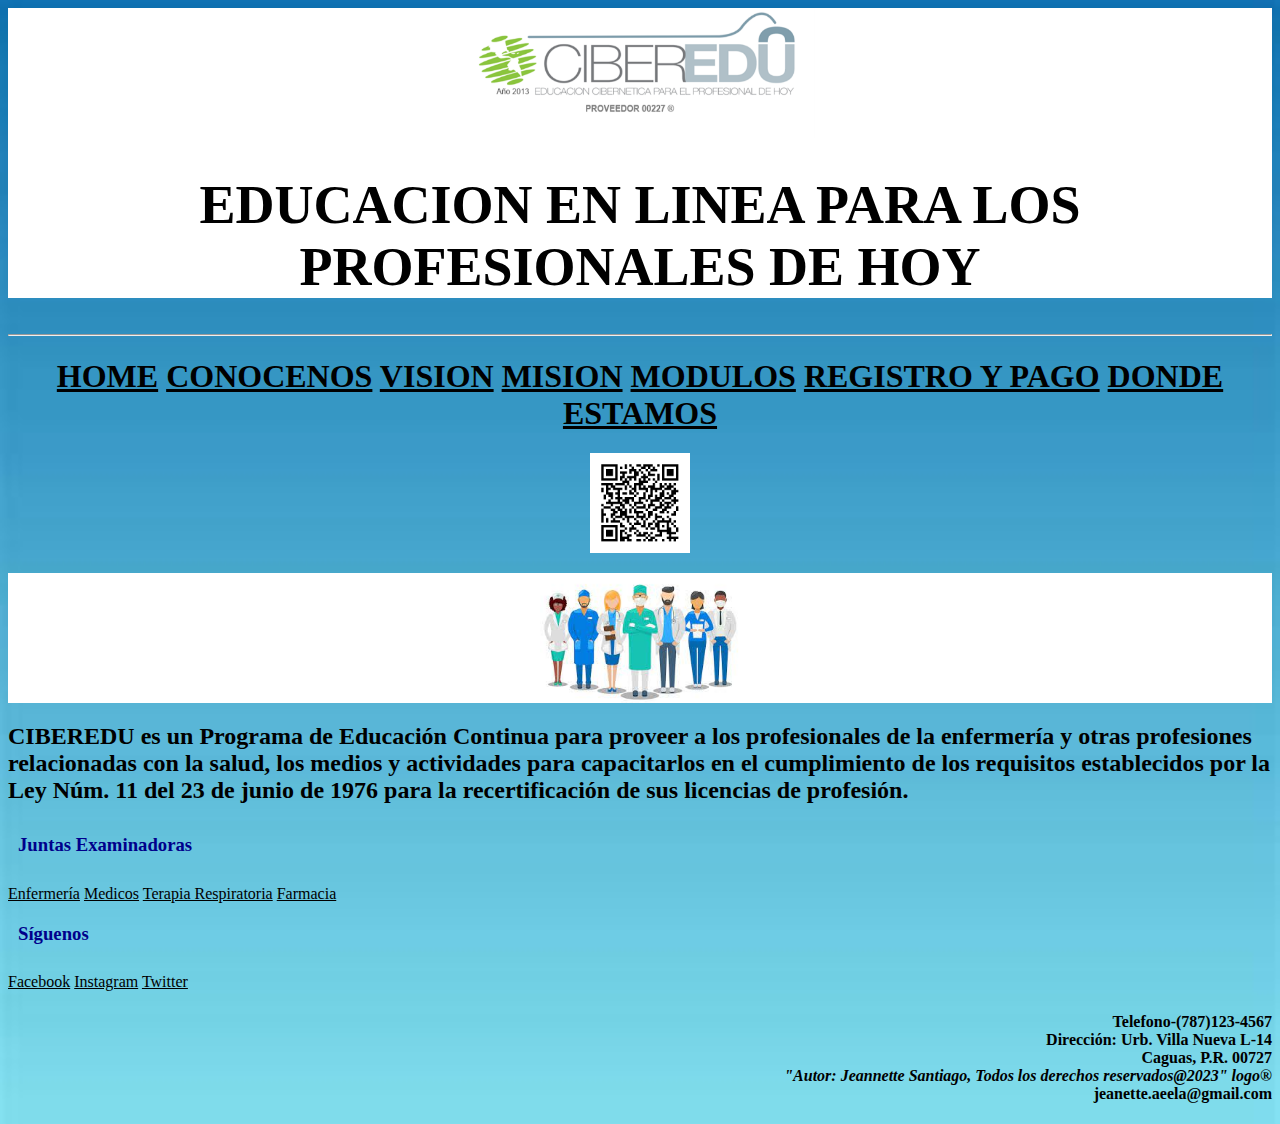
<file: index.html>
<!DOCTYPE html>
<html lang="es">
  <head>
    <meta charset="utf-8"> 
    <link rel="stylesheet" href="global.css">                
    <title>CIBEREDU</title>
  </head>                                                            
  
  <body>
    <header id="principal">
      <div class="logo">
      <img src="logo.png" alt="logo de Ciberedu" width="350" height="130" class="imagen">
       </div>
      <h1><b>EDUCACION EN LINEA PARA LOS PROFESIONALES DE HOY</b></h1>
     </header>
  
    <hr>  
   
    <form></form>
         <h1>
          <a href="#">HOME</a>
          <a href="conocenos.html">CONOCENOS</a>
          <a href="Vision.html">VISION</a>
          <a href="Mision.html">MISION</a>
          <a href="MODULOS.html">MODULOS</a>
          <a href="informacion.html">REGISTRO Y PAGO</a>
          <a href="https://www.google.com/maps/@18.2124544,-66.0668416,13z?hl=es-419">DONDE ESTAMOS</a>
          </h1>
          
        <b><img src="frame.png" alt="codigo QR" width= 100 height=100 class="imagen"></b>
   
                 
    <!--en esta sección se puede modificar la información -->
    <article> 
          <p><img src="staffimage.jfif" alt="profesiones" width="200" height="130" class="imagen"></p>
        <h2>CIBEREDU es un Programa de Educación Continua para proveer a los profesionales de la enfermería y otras profesiones relacionadas con la salud, los medios y actividades para capacitarlos en el cumplimiento de los requisitos establecidos por la Ley Núm. 11 del 23 de junio de 1976 para la recertificación de sus licencias de profesión.     
        </h2>
      
    </article>
    
    <footer></footer>
       
      <h3>Juntas Examinadoras</h3>
   
        <a href="https://www.salud.gov.pr/juntas_examinadoras">Enfermería</a>
        <a href="https://www.salud.gov.pr/juntas_examinadoras">Medicos</a>
        <a href="https://www.salud.gov.pr/juntas_examinadoras">Terapia Respiratoria</a>
        <a href="https://www.salud.gov.pr/juntas_examinadoras">Farmacia</a>
     
   
      <h3>Síguenos</h3>
        <a href="#">Facebook</a>
        <a href="#">Instagram</a>
        <a href="#">Twitter</a>
 
 
    <br>
    
    <div class="box_copyright">
      <h4> 
        <b>Telefono-(787)123-4567</b><br>
        <b>Dirección: Urb. Villa Nueva L-14 <br> Caguas, P.R. 00727</b><br>
        <i><b>"Autor: Jeannette Santiago, Todos los derechos reservados@2023" logo®</b></i> 
        <br>jeanette.aeela@gmail.com
      </h4>  
    </div>
         
</body> 
</html>
</file>
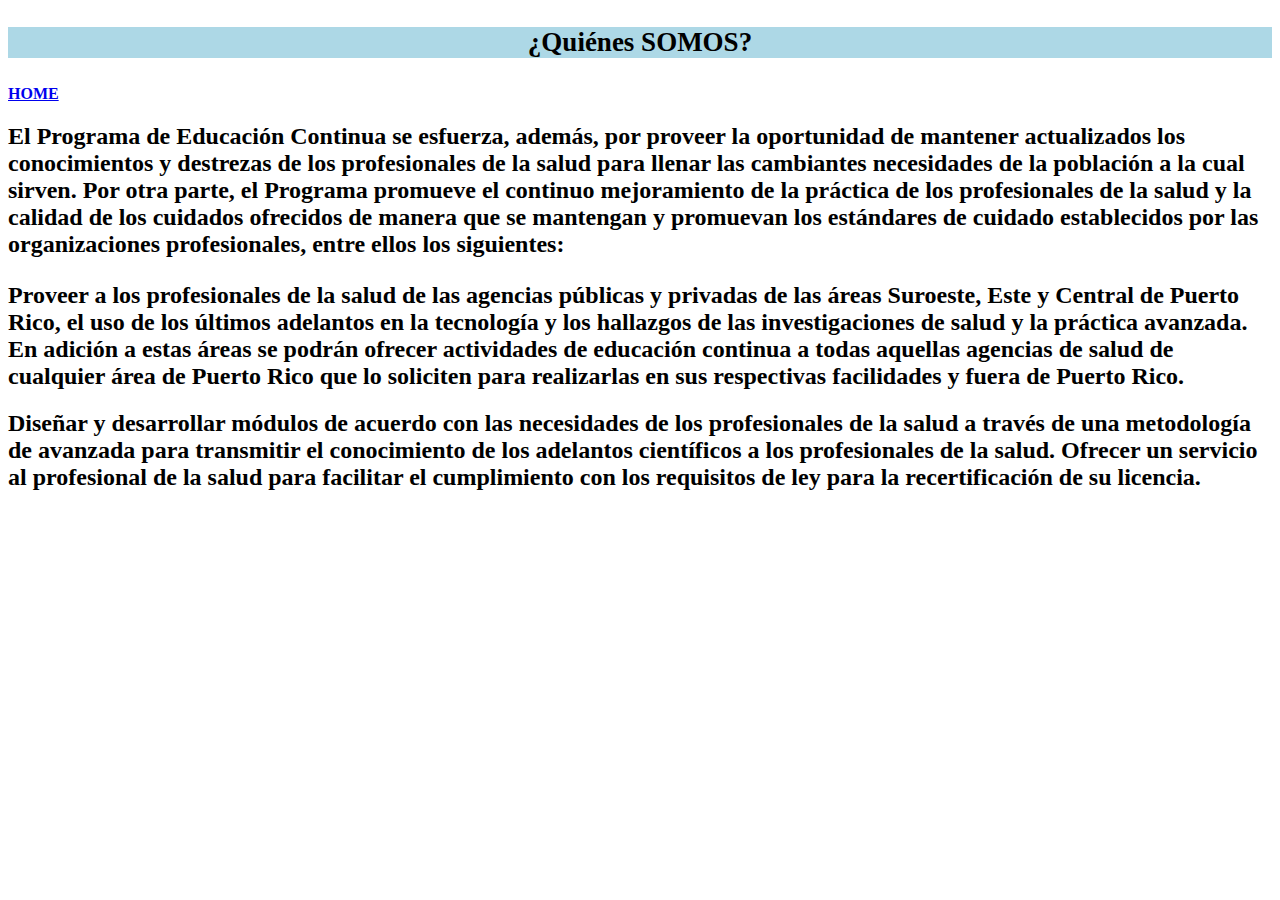
<file: conocenos.html>
<!DocType html>
<html lang="es"> 
<head>
<meta charset="utf-8">
  <link rel="stylesheet" href="stylevision.css">  
	<title>Quienes Somos</title>
</head>

  
<body>
  <h1><p align="center"><b>¿Quiénes SOMOS?</b></h1>
    <b><a href="index.html">HOME</a></b>
    <article></article>
  
  <h2> El Programa de Educación Continua se esfuerza, además, por proveer la oportunidad de mantener actualizados los conocimientos y destrezas de los profesionales de la salud para llenar las cambiantes necesidades de la población a la cual sirven.  Por otra parte, el Programa promueve el continuo mejoramiento de la práctica de los profesionales de la salud y la calidad de los cuidados ofrecidos de manera que se mantengan y promuevan los estándares de cuidado establecidos por las organizaciones profesionales, entre ellos los siguientes:<br> 

  <ul></ul> Proveer a los profesionales de la salud de las agencias públicas y privadas de las áreas Suroeste, Este y Central de Puerto Rico, el uso de los últimos adelantos en la tecnología y los hallazgos de las investigaciones de salud y la práctica avanzada.  En adición a estas áreas se podrán ofrecer actividades de educación continua a todas aquellas agencias de salud de cualquier área de Puerto Rico que lo soliciten para realizarlas en sus respectivas facilidades y fuera de Puerto Rico. </h2>

  <h2>Diseñar y desarrollar módulos de acuerdo con las necesidades de los profesionales de la salud a través de una metodología de avanzada para transmitir el conocimiento de los adelantos científicos a los profesionales de la salud.  Ofrecer un servicio al profesional de la salud para facilitar el cumplimiento con los requisitos de ley para la recertificación de su licencia.
  </h2>
 

</body>
</html>
</file>
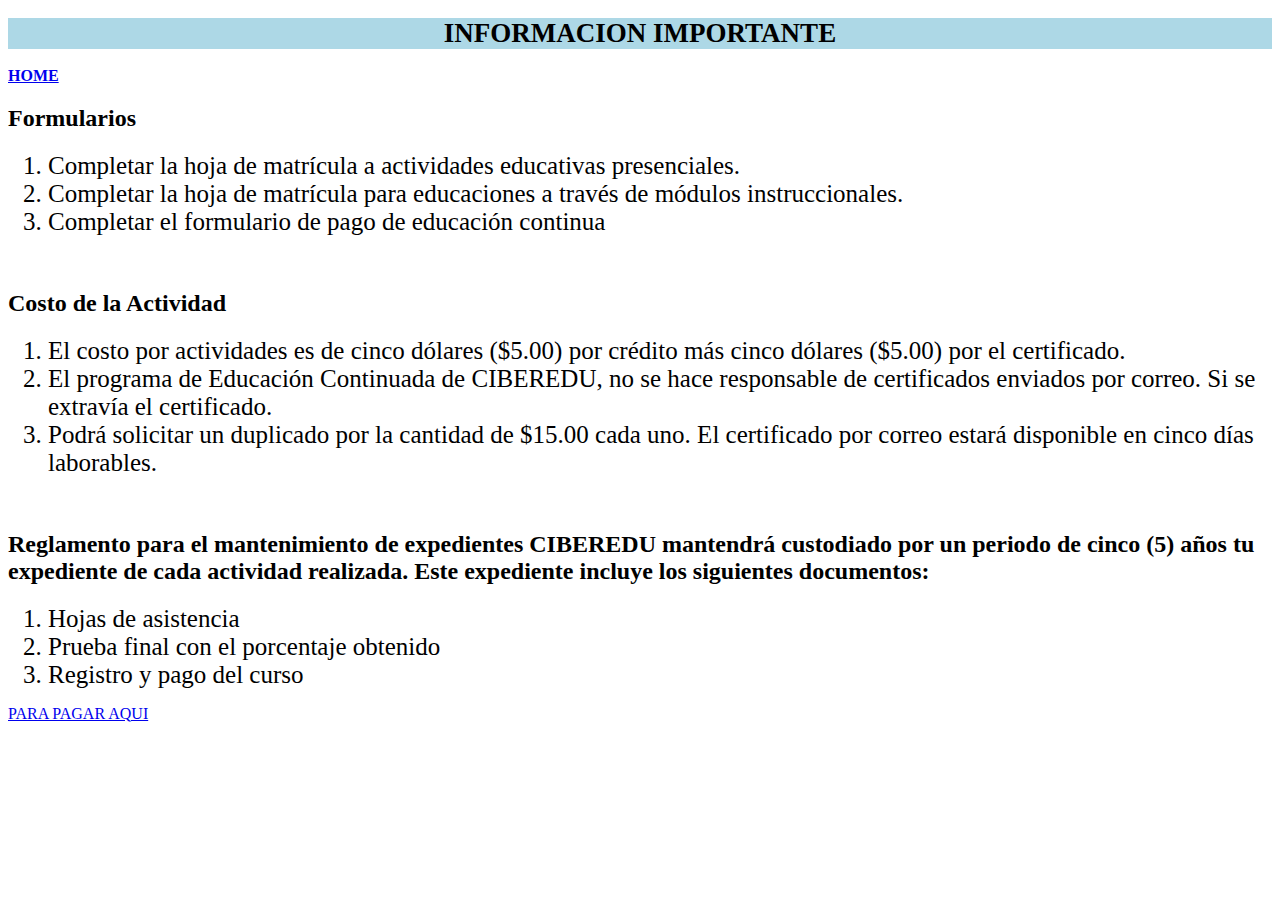
<file: informacion.html>
<!DocType html>
<html lang="es">
<head>
<meta charset="utf-8">
   <link rel="stylesheet" href="styleinfo.css"> 
	<title>INFORMACION</title>
  
 </head>
     
<body>
     
  <h1><b>INFORMACION IMPORTANTE</b></h1>
  
  <b><a href="index.html">HOME</a></b>
  
  <h2><b>Formularios</b></h2>
  <ol>
    <li>Completar la hoja de matrícula a actividades educativas presenciales.</li>
    <li>Completar la hoja de matrícula para educaciones a través de módulos instruccionales.</li>
    <li>Completar el formulario de pago de educación continua </li></ol>
  <br>

  <h2><b>Costo de la Actividad</b></h2>
    
  <ol>
    <li>El costo por actividades es de cinco dólares ($5.00) por crédito más cinco dólares ($5.00) por el certificado.</li>
    <li>El programa de Educación Continuada de CIBEREDU, no se hace responsable de certificados enviados por correo. Si se extravía el certificado.</li>
    <li>Podrá solicitar un duplicado por la cantidad de $15.00 cada uno. El certificado por correo estará disponible en cinco días laborables.</li></ol>  
  <br>
    
  <h2><b>Reglamento para el mantenimiento de expedientes</b>
    CIBEREDU mantendrá custodiado por un periodo de cinco (5) años tu expediente de cada actividad realizada.  Este expediente incluye los siguientes documentos:</h2>
  <ol>
    <li>Hojas de asistencia</li>
    <li>Prueba final con el porcentaje obtenido</li>
    <li>Registro y pago del curso</li> 
  </ol>  
    <a href="Doc/Pago.docx">PARA PAGAR AQUI</a>
  
</body>
</html>
</file>
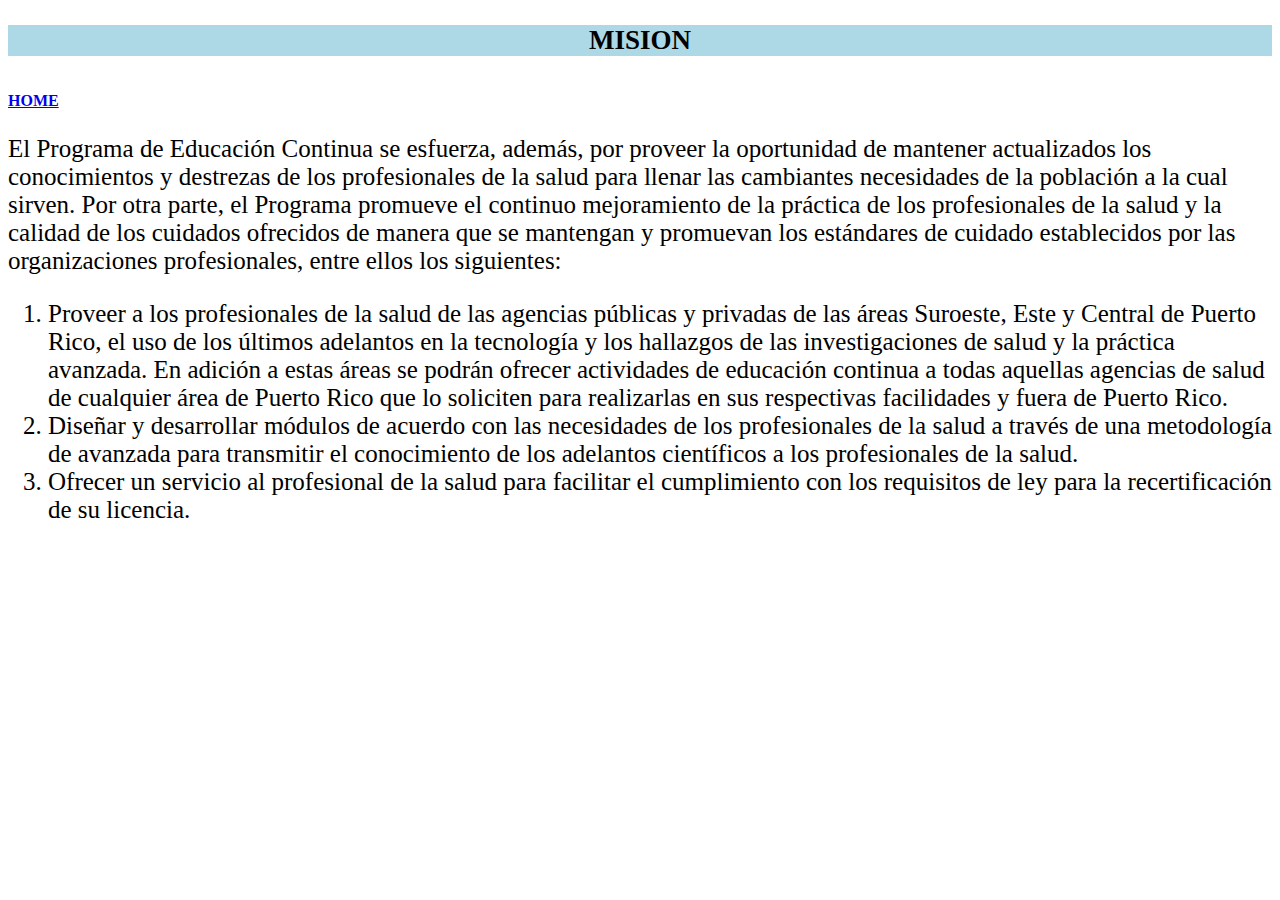
<file: Mision.html>
<!DocType html>
<html lang="es">
<head>
<meta charset="utf-8">
  <link rel="stylesheet" href="stylemision.css">       
	<title>MISION</title>
</head>
  
<body>
  <p> 
  <h1> <b>MISION</b></h1><br>
  <b><a href="index.html">HOME</a></b>
  
      <p>El Programa de Educación Continua se esfuerza, además, por proveer la oportunidad de mantener actualizados los conocimientos y destrezas de los profesionales de la salud para llenar las cambiantes necesidades de la población a la cual sirven.  Por otra parte, el Programa promueve el continuo mejoramiento de la práctica de los profesionales de la salud y la calidad de los cuidados ofrecidos de manera que se mantengan y promuevan los estándares de cuidado establecidos por las organizaciones profesionales, entre ellos los siguientes:</p>      

  <ol> 
      <li>Proveer a los profesionales de la salud de las agencias públicas y privadas de las áreas Suroeste, Este y Central de Puerto Rico, el uso de los últimos adelantos en la tecnología y los hallazgos de las investigaciones de salud y la práctica avanzada.  En adición a estas áreas se podrán ofrecer actividades de educación continua a todas aquellas agencias de salud de cualquier área de Puerto Rico que lo soliciten para realizarlas en sus respectivas facilidades y fuera de Puerto Rico. </li>
      
      <li>Diseñar y desarrollar módulos de acuerdo con las necesidades de los profesionales de la salud a través de una metodología de avanzada para transmitir el conocimiento de los adelantos científicos a los profesionales de la salud.</li>
  
      <li>Ofrecer un servicio al profesional de la salud para facilitar el cumplimiento con los requisitos de ley para la recertificación de su licencia.  </li>
  </ol>

</body>
</html>
</file>
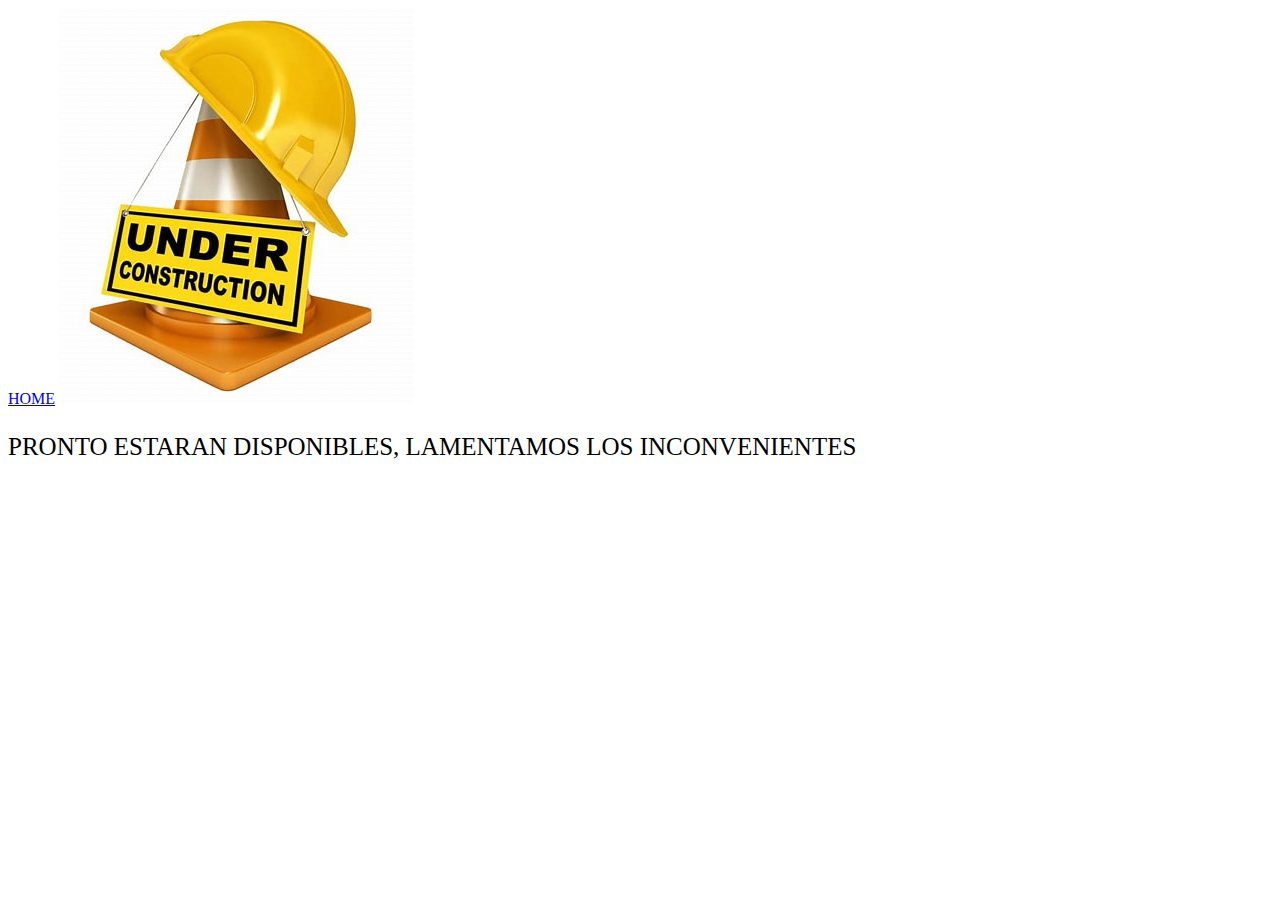
<file: MODULOS.html>
<!DocType html>
<html lang="es">
<head>
  <meta charset="utf-8">
   <link rel="stylesheet" href="stylemision.css">   
	<title>MODULO</title>
</head>
  
  <body>
    <a href="index.html">HOME</a>
    <img src="SiteImage/under%20construction.png" alt="imagen de construccion">
    <p>PRONTO ESTARAN DISPONIBLES, LAMENTAMOS LOS INCONVENIENTES</p>
  
  </body>
</html>
</file>
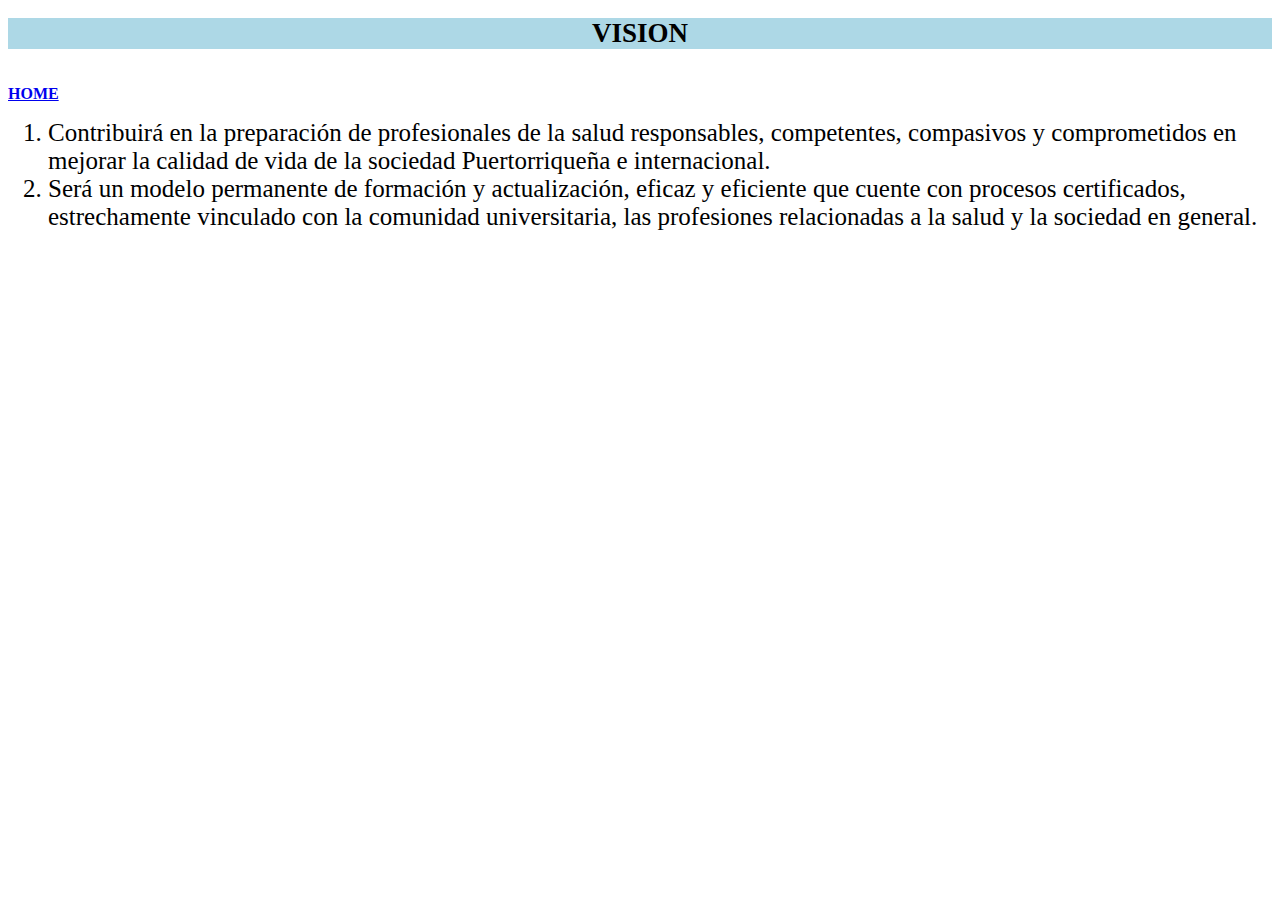
<file: Vision.html>
<!DocType html>
<html lang="es"> 
<head>
<meta charset="utf-8">
  <link rel="stylesheet" href="stylevision.css">       
	<title>VISION</title>
</head>
   
         
<body>
  
  <p> 
  <h1> <b>VISION</b></h1><br>
  
  <b><a href="index.html">HOME</a></b>
  
  <ol>
      <li>
        Contribuirá en la preparación de profesionales de la salud responsables, competentes, compasivos y comprometidos en mejorar la calidad de vida de la sociedad Puertorriqueña e internacional. </li>  
      <li>
        Será un modelo permanente de formación y actualización, eficaz y eficiente que cuente con procesos certificados, estrechamente vinculado con la comunidad universitaria, las profesiones relacionadas a la salud y la sociedad en general.</li>  
  </ol><br>

</body>
</html>
</file>
<file: global.css>
header{
  text-align: center;
  font-size: 27px;
  background-color: white;
  border: aqua;
}

h1{
  text-align: center;
}
a{
  color: black;
}

Body{
  background-image: url(SiteImage/OIP.jpg);
  background-size: cover;
}
b{ text-align: left;
}
id{
  font-size: 27;
  font-family: fantasy;
}

ul{
  font-size: 40px;
  font-family: serif;
}
button{
  cursor: pointer;
  color: black;
  background-color: lightsteelblue;
  border-color: azure;
  border-width: medium;
  font-size: 16px;
  padding: 14px 28px;
}
p{
  text-align:center;
  margin-left: auto;
  margin-right: auto;
 }

h4{
  text-align: right;
}

p{
  font-family:sans-serif;
  font-size: 20px;
  color: black;
  line-height: 10px;
  margin-bottom: auto;
  background: white;
}

.box_footer{
  display: flex;
  flex-direction: column;
  padding: 10px;  
}

h3{
  margin-top: 10px;
  color: darkblue;
  font-weight: 600;
  padding: 10px;
}
  
article{
  background: smokewhite;
}

img{
  text-align:center;
  display: block;
  margin-left: auto;
  margin-right: auto;
</file>
<file: stylevision.css>
h1{
  text-align: center;
  font-size: 27px;
  background-color: lightblue;
  border: aqua;
}
li{
  font-size: 25px;
}
Home{
   font-size: 15px;
}
</file>
<file: styleinfo.css>
h1{
  text-align: center;
  font-size: 27px;
  background-color: lightblue;
  border: aqua;
}
li{
  font-size: 25px;
}
Home{
   font-size: 15px;
}
img{
  align-content: center;
  width: auto;
  height: auto;  
}
P{
  font size= 27px;
  align-content: left;
}
</file>
<file: stylemision.css>
h1{
  text-align: center;
  font-size: 27px;
  background-color: lightblue;
  border: aqua;
}
p{
  font-size: 25px;
}
ol{
  font-size: 25px;
}
li{
  font-size: 25px;
}
Home{
   font-size: 15px;
}
</file>
